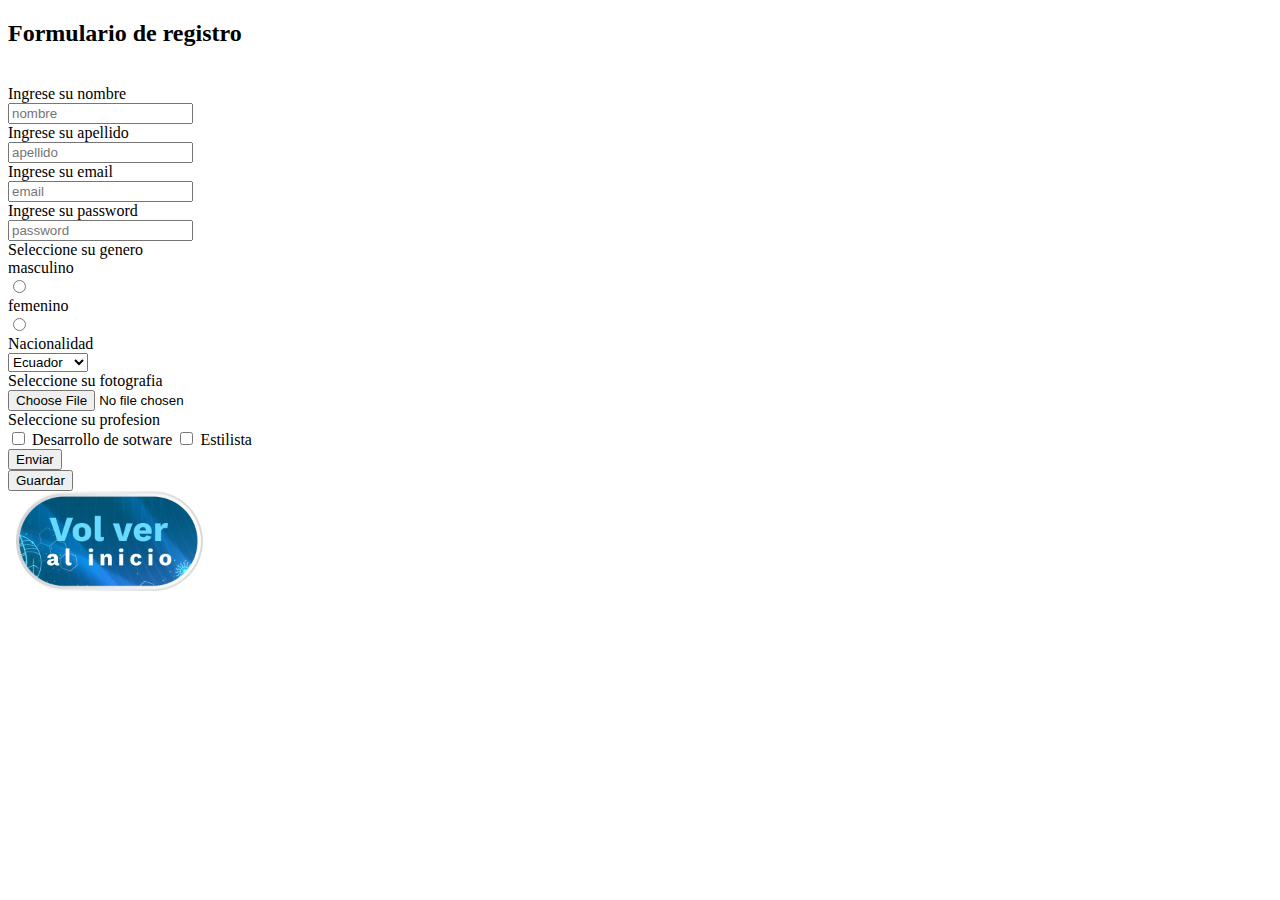
<file: contacto.html>
<!DOCTYPE html>
<html lang="es">
<head>
    <meta charset="UTF-8">
    <meta name="viewport" content="width=device-width, initial-scale=1.0">
    <title>Contacto</title>
    
</head>
<body>
    <h2>Formulario de registro</h2>
    <br>
    <form action="#">
        <label for="idNombre">Ingrese su nombre</label>
        <br>
        <input type="text" name="nombre" id="idNombre" placeholder="nombre" required>
        <br>
        <label for="idApellido">Ingrese su apellido</label>
        <br>
        <input type="text" name="apellido" id="idApellido" placeholder="apellido" required>
        <br>
        <label for="idEmail">Ingrese su email</label>
        <br>
        <input type="email" name="email" id="idEmail" placeholder="email" required>
        <br>
        <label for="idPassword">Ingrese su password</label>
        <br>
        <input type="password" name="password" id="idPassword" placeholder="password" required>
        <br>
        <label >Seleccione su genero</label>
        <br>
        <label for="idMasculino">masculino</label>
        <br>
        <input type="radio" name="genero" id="idMasculino">
        <br>
        <label for="idFemenino">femenino</label>
        <br>
        <input type="radio" name="genero" id="idFemenino">
        <br>
        <label >Nacionalidad</label>
        <br>
        <select name="pais" id="idPais">
            <option value="Ecuador">Ecuador</option>
            <option value="Mexico">Mexico</option>
            <option value="Chile">Chile</option>
            <option value="Argentina">Argentina</option>
        </select>
        <br>
        <label >Seleccione su fotografia</label>
        <br>
        <input type="file" name="fotografia">
        <br>
        <label>Seleccione su profesion</label>
        <br>
        <input type="checkbox" name="desarrolladorSoftware">
            Desarrollo de sotware
        <input type="checkbox" name="desarrolladorSoftware">
            Estilista
        <br>
        <input type="button" value="Enviar">
        <br>
        <input type="submit" value="Guardar">
    </form>
    <nav>
        <a href="index.html"><img src="IMAGENES/regresar al inicio.png" alt="regresar al inicio" width="200" height="100"></a>
    </nav>
</body>
</html>
</file>
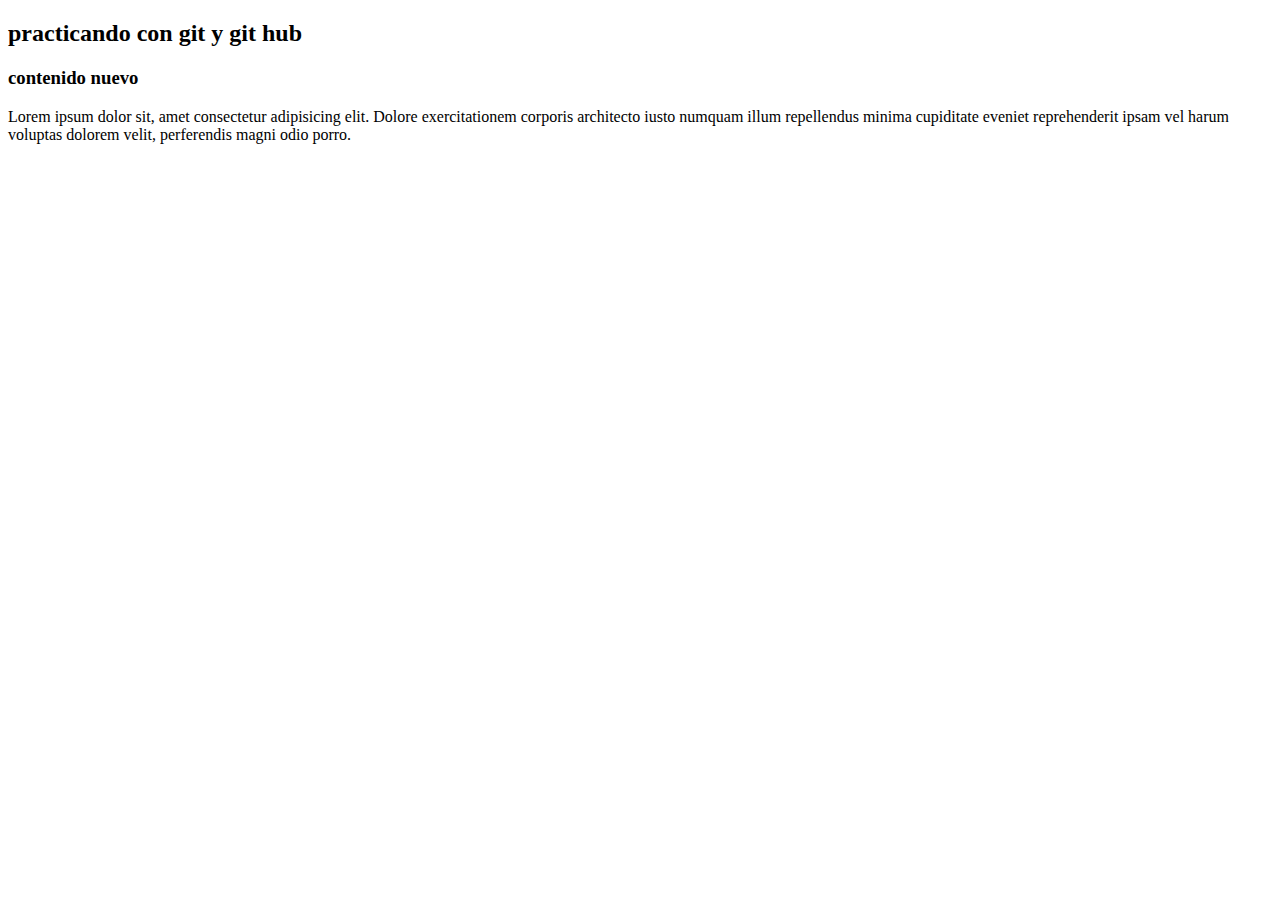
<file: git.html>
<!DOCTYPE html>
<html lang="en">
<head>
    <meta charset="UTF-8">
    <meta name="viewport" content="width=device-width, initial-scale=1.0">
    <title>git</title>
</head>
<body>
    <h2>practicando con git y git hub</h2>
    <div>
        <h3>contenido nuevo</h3>
        <p>Lorem ipsum dolor sit, amet consectetur adipisicing elit. Dolore exercitationem corporis architecto iusto numquam illum repellendus minima cupiditate eveniet reprehenderit ipsam vel harum voluptas dolorem velit, perferendis magni odio porro.</p>
    </div>
</body>
</html>
</file>
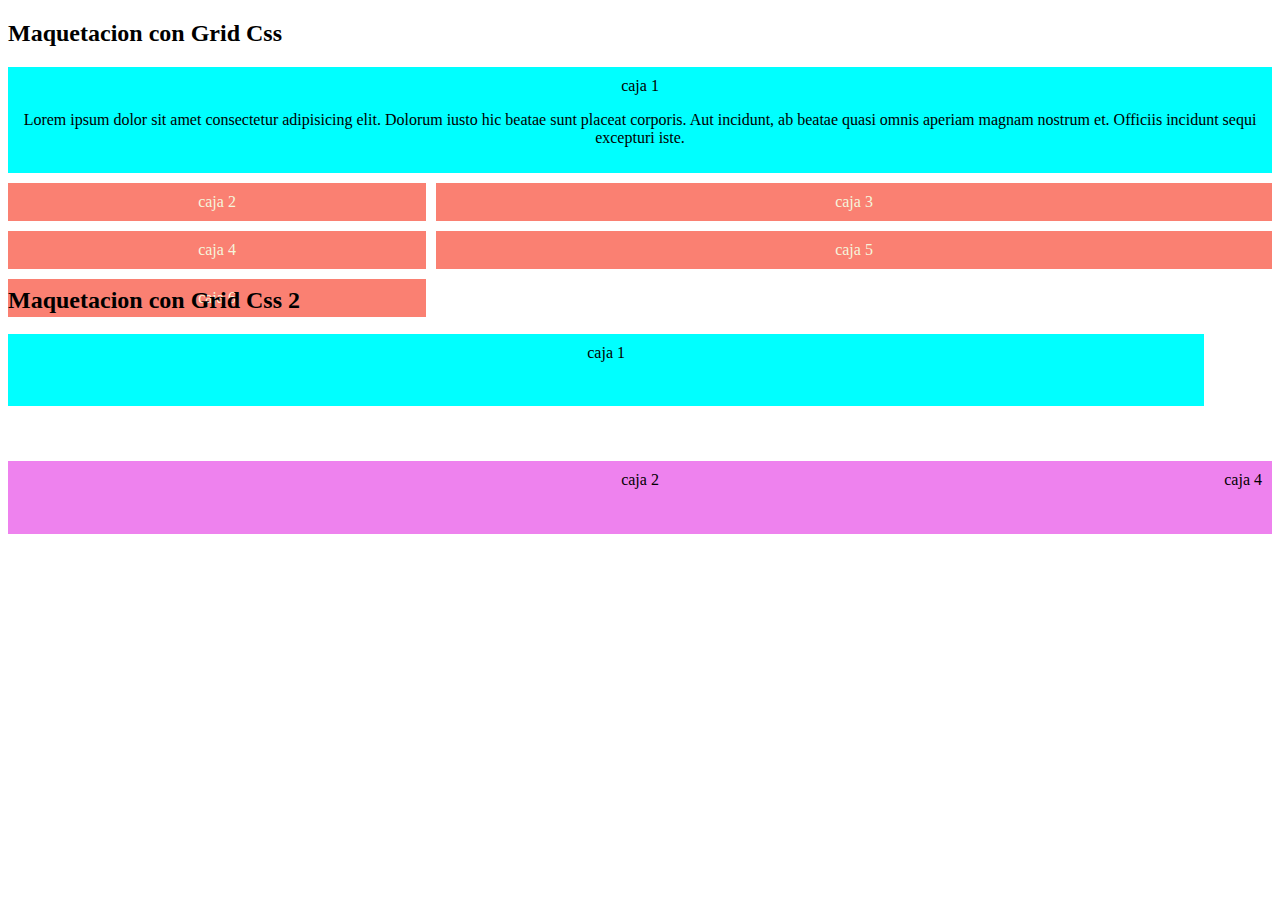
<file: grid.html>
<!DOCTYPE html>
<html lang="es">
<head>
    <meta charset="UTF-8">
    <meta name="viewport" content="width=device-width, initial-scale=1.0">
    <link rel="stylesheet" href="CSS/grid.css">
    <title>Grid</title>
</head>
<body>
    <h2>Maquetacion con Grid Css</h2>
    <div class="contenedor">
        <div class="caja caja1">caja 1
            <p>
                Lorem ipsum dolor sit amet consectetur adipisicing elit. Dolorum iusto hic beatae sunt placeat corporis. Aut incidunt, ab beatae quasi omnis aperiam magnam nostrum et. Officiis incidunt sequi excepturi iste.
            </p>
        </div>
        <div class="caja">caja 2</div>
        <div class="caja">caja 3</div>
        <div class="caja">caja 4</div>
        <div class="caja">caja 5</div>
        <div class="caja">caja 6</div>
    </div>
    <h2>Maquetacion con Grid Css 2</h2>
    <div class="contenedor">
        <div class="caja caja2">caja 1</div>
        <div class="caja caja3">caja 2</div>
        <div class="caja caja4">caja 3</div>
        <div class="caja caja5">caja 4</div>
    </div>
</body>
</html>
</file>
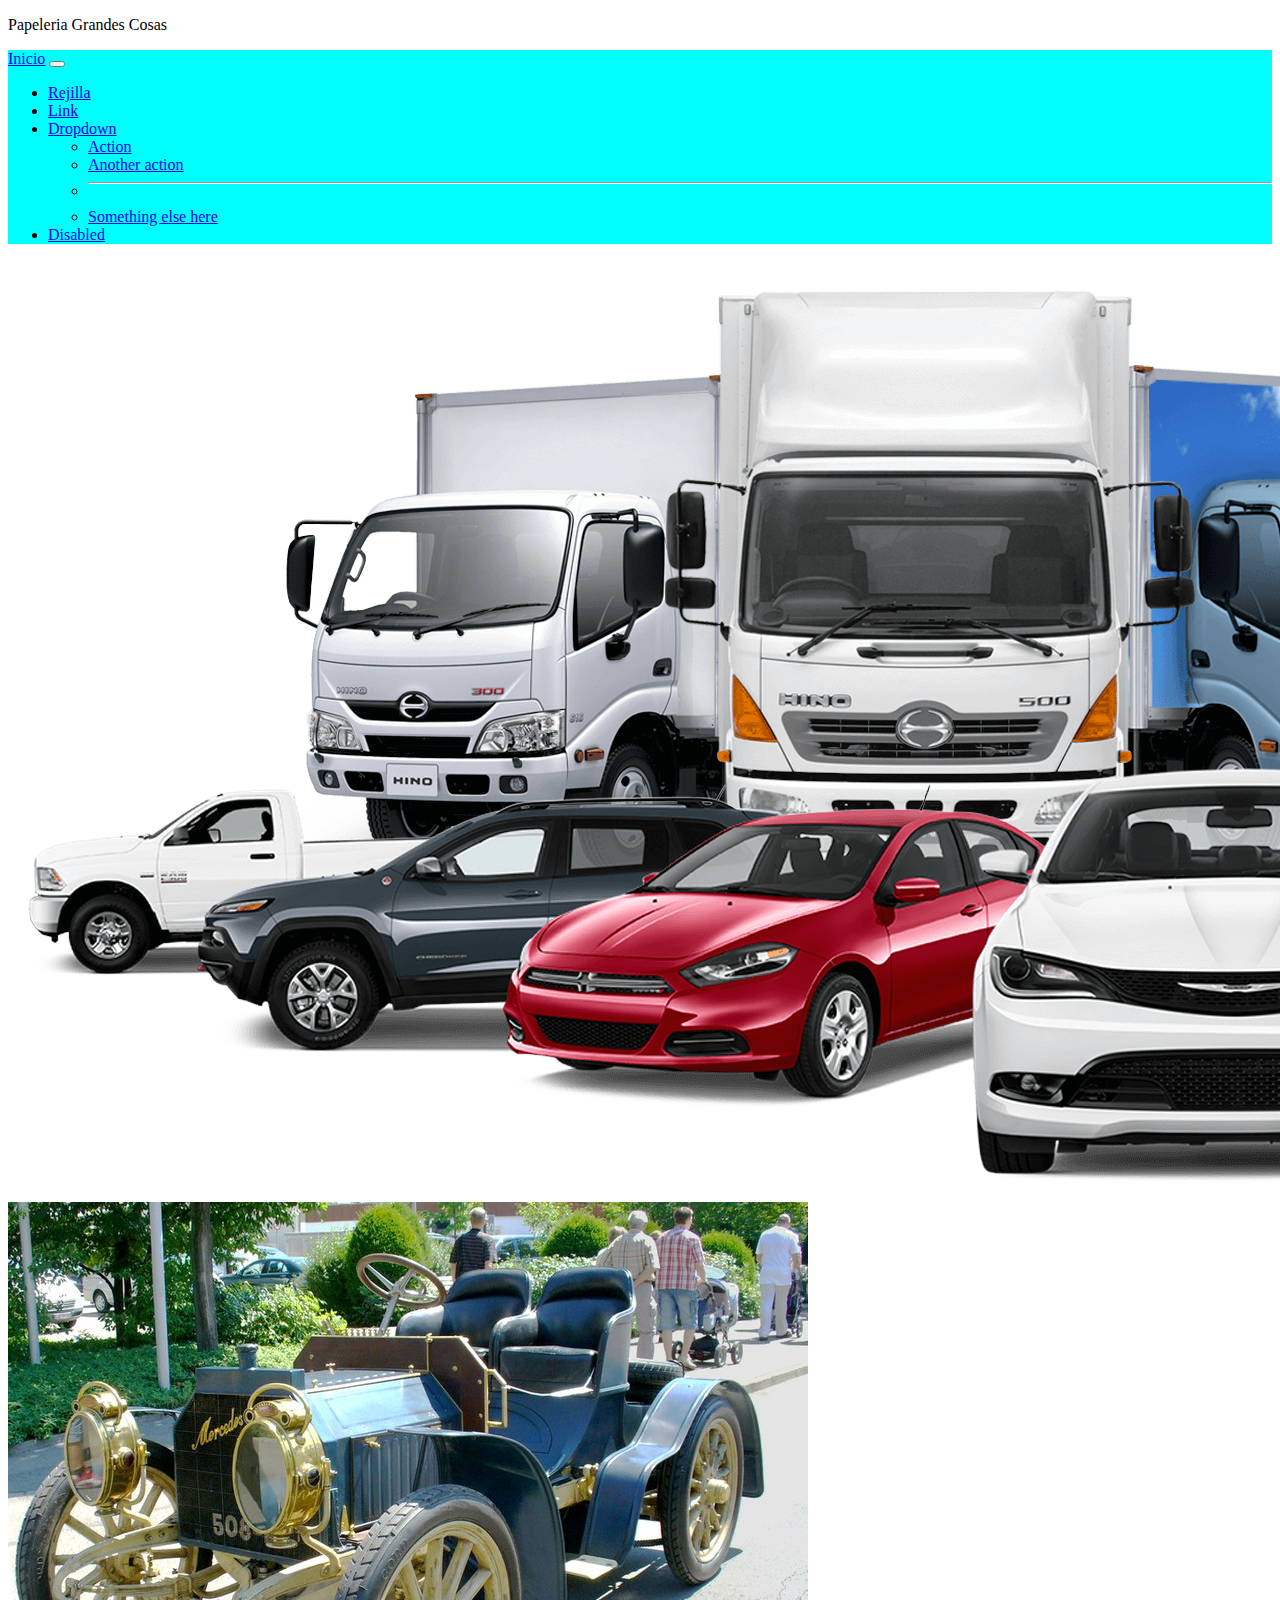
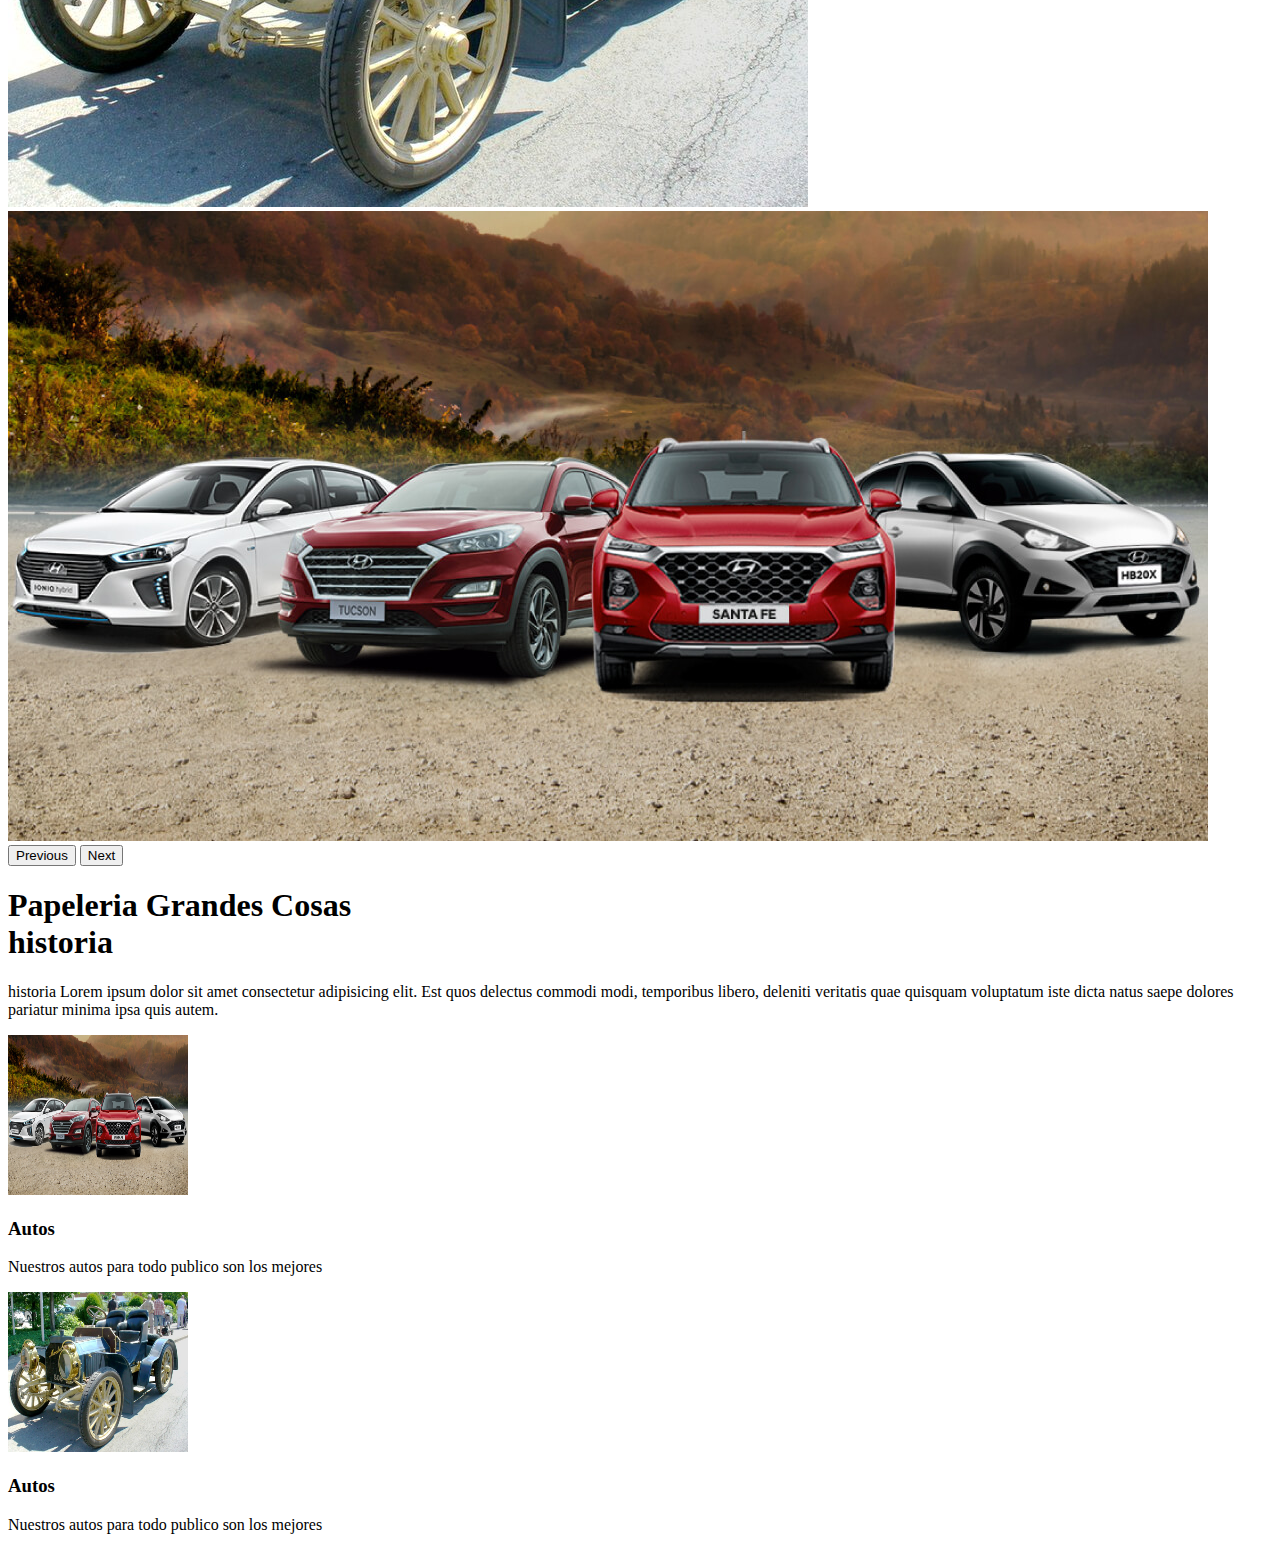
<file: gridBootstrap.html>
<!DOCTYPE html>
<html lang="es">
<head>
    <meta charset="UTF-8">
    <meta name="viewport" content="width=device-width, initial-scale=1.0">
    <link href="https://cdn.jsdelivr.net/npm/bootstrap@5.0.2/dist/css/bootstrap.min.css" rel="stylesheet" integrity="sha384-EVSTQN3/azprG1Anm3QDgpJLIm9Nao0Yz1ztcQTwFspd3yD65VohhpuuCOmLASjC" crossorigin="anonymous">
<script src="https://cdn.jsdelivr.net/npm/bootstrap@5.0.2/dist/js/bootstrap.bundle.min.js" integrity="sha384-MrcW6ZMFYlzcLA8Nl+NtUVF0sA7MsXsP1UyJoMp4YLEuNSfAP+JcXn/tWtIaxVXM" crossorigin="anonymous"></script>
    <link rel="stylesheet" href="CSS/bootstrap.css">
    <title>Grid Bootstrap</title>
</head>
<body>
    <header class="container-fluid bg-primary d-flex justify-content-center">
        <p class="text-light mb-0 p-2 fs-14 text-primary">Papeleria Grandes Cosas</p>
    </header>
    <nav class="navbar navbar-expand-lg navbar-light mi-nav">
        <div class="container-fluid">
          <a class="navbar-brand" href="index.html">Inicio</a>
          <button class="navbar-toggler" type="button" data-bs-toggle="collapse" data-bs-target="#navbarSupportedContent" aria-controls="navbarSupportedContent" aria-expanded="false" aria-label="Toggle navigation">
            <span class="navbar-toggler-icon"></span>
          </button>
          <div class="collapse navbar-collapse" id="navbarSupportedContent">
            <ul class="navbar-nav me-auto mb-2 mb-lg-0">
              <li class="nav-item">
                <a class="nav-link active" aria-current="page" href="contacto.html">Rejilla</a>
              </li>
              <li class="nav-item">
                <a class="nav-link" href="#">Link</a>
              </li>
              <li class="nav-item dropdown">
                <a class="nav-link dropdown-toggle" href="#" id="navbarDropdown" role="button" data-bs-toggle="dropdown" aria-expanded="false">
                  Dropdown
                </a>
                <ul class="dropdown-menu" aria-labelledby="navbarDropdown">
                  <li><a class="dropdown-item" href="#">Action</a></li>
                  <li><a class="dropdown-item" href="#">Another action</a></li>
                  <li><hr class="dropdown-divider"></li>
                  <li><a class="dropdown-item" href="#">Something else here</a></li>
                </ul>
              </li>
              <li class="nav-item">
                <a class="nav-link disabled" href="#" tabindex="-1" aria-disabled="true">Disabled</a>
              </li>
            </ul>
          </div>
        </div>
      </nav>
      <!--carrucel-->
      <div id="carouselExampleControls" class="carousel slide" data-bs-ride="carousel">
        <div class="carousel-inner">
          <div class="carousel-item active">
            <img src="IMAGENES/autos1.png" class="d-block w-100" alt="...">
          </div>
          <div class="carousel-item">
            <img src="IMAGENES/auto2.jpg" class="d-block w-100" alt="...">
          </div>
          <div class="carousel-item">
            <img src="IMAGENES/auto3.jpg" class="d-block w-100" alt="...">
          </div>
        </div>
        <button class="carousel-control-prev" type="button" data-bs-target="#carouselExampleControls" data-bs-slide="prev">
          <span class="carousel-control-prev-icon" aria-hidden="true"></span>
          <span class="visually-hidden">Previous</span>
        </button>
        <button class="carousel-control-next" type="button" data-bs-target="#carouselExampleControls" data-bs-slide="next">
          <span class="carousel-control-next-icon" aria-hidden="true"></span>
          <span class="visually-hidden">Next</span>
        </button>
      </div>
      <!-- tarjeta
      <div class="card" style="width: 18rem;">
        <img src="..." class="card-img-top" alt="...">
        <div class="card-body">
          <h5 class="card-title">Card title</h5>
          <p class="card-text">Some quick example text to build on the card title and make up the bulk of the card's content.</p>
          <a href="#" class="btn btn-primary">Go somewhere</a>
        </div>
      </div> -->
      <!-- seccion 1 -->
       <section class="w-50 mx-auto text-center pt-5">
        <h1 class="p-3 fs-2 border-top border-3 ">Papeleria Grandes Cosas <span class="text-primary"> <br>historia</span></h1>
        <p class="p-3 fs-4">
            <span class="text primary">historia</span>
            Lorem ipsum dolor sit amet consectetur adipisicing elit. Est quos delectus commodi modi, temporibus libero, deleniti veritatis quae quisquam voluptatum iste dicta natus saepe dolores pariatur minima ipsa quis autem.
        </p>
       </section>
       <!-- seccion lg-6 columnas que va a ocupar-->
        <section class="container-fluid">
            <div class="row w-75 mx-auto my-5">
                <div class="col-lg-6 col-sm-12 d-flex justify-content-center fs-2 text-center">
                    <img src="IMAGENES/auto3.jpg" alt="auto" width="180" height="160">
                    <div>
                        <h3 class="fs-7 mt-4 px-4 pb-1">Autos</h3>
                        <p class="px-4 fs-5">Nuestros autos para todo publico son los mejores</p>
                    </div>
                </div>
                <div class="col-lg-6 col-sm-12 d-flex justify-content-center fs-2 text-center">
                    <img src="IMAGENES/auto2.jpg" alt="auto" width="180" height="160">
                    <div>
                        <h3 class="fs-7 mt-4 px-4 pb-1">Autos</h3>
                        <p class="px-4 fs-5">Nuestros autos para todo publico son los mejores</p>
                    </div>
                </div>
            </div>
        </section>
</body>
</html>
</file>
<file: CSS/grid.css>
.contenedor{
    display: grid;
    grid-template-columns: 1fr 2fr;
    column-gap: 10px;
    row-gap: 10px;
    height: 200px;
}
.caja{
    background-color: salmon;
    text-align: center;
    padding: 10px;
    color: beige;
}
.caja1{
    grid-area: 1/1/3/3;
    background-color: aqua;
    color: black;
}
.caja2{
    grid-area: 1/1/2/3;
    background-color: aqua;
    color: black;
}
.caja3{
    grid-area: 3/1/4/4;
    background-color: violet;
    color: black;
}
.caja4{
    grid-area: 3/3/4/4;
    background-color: violet;
    color: black;
}
.caja5{
    grid-area: 3/3/4/4;
    background-color: violet;
    color: black;
}
</file>
